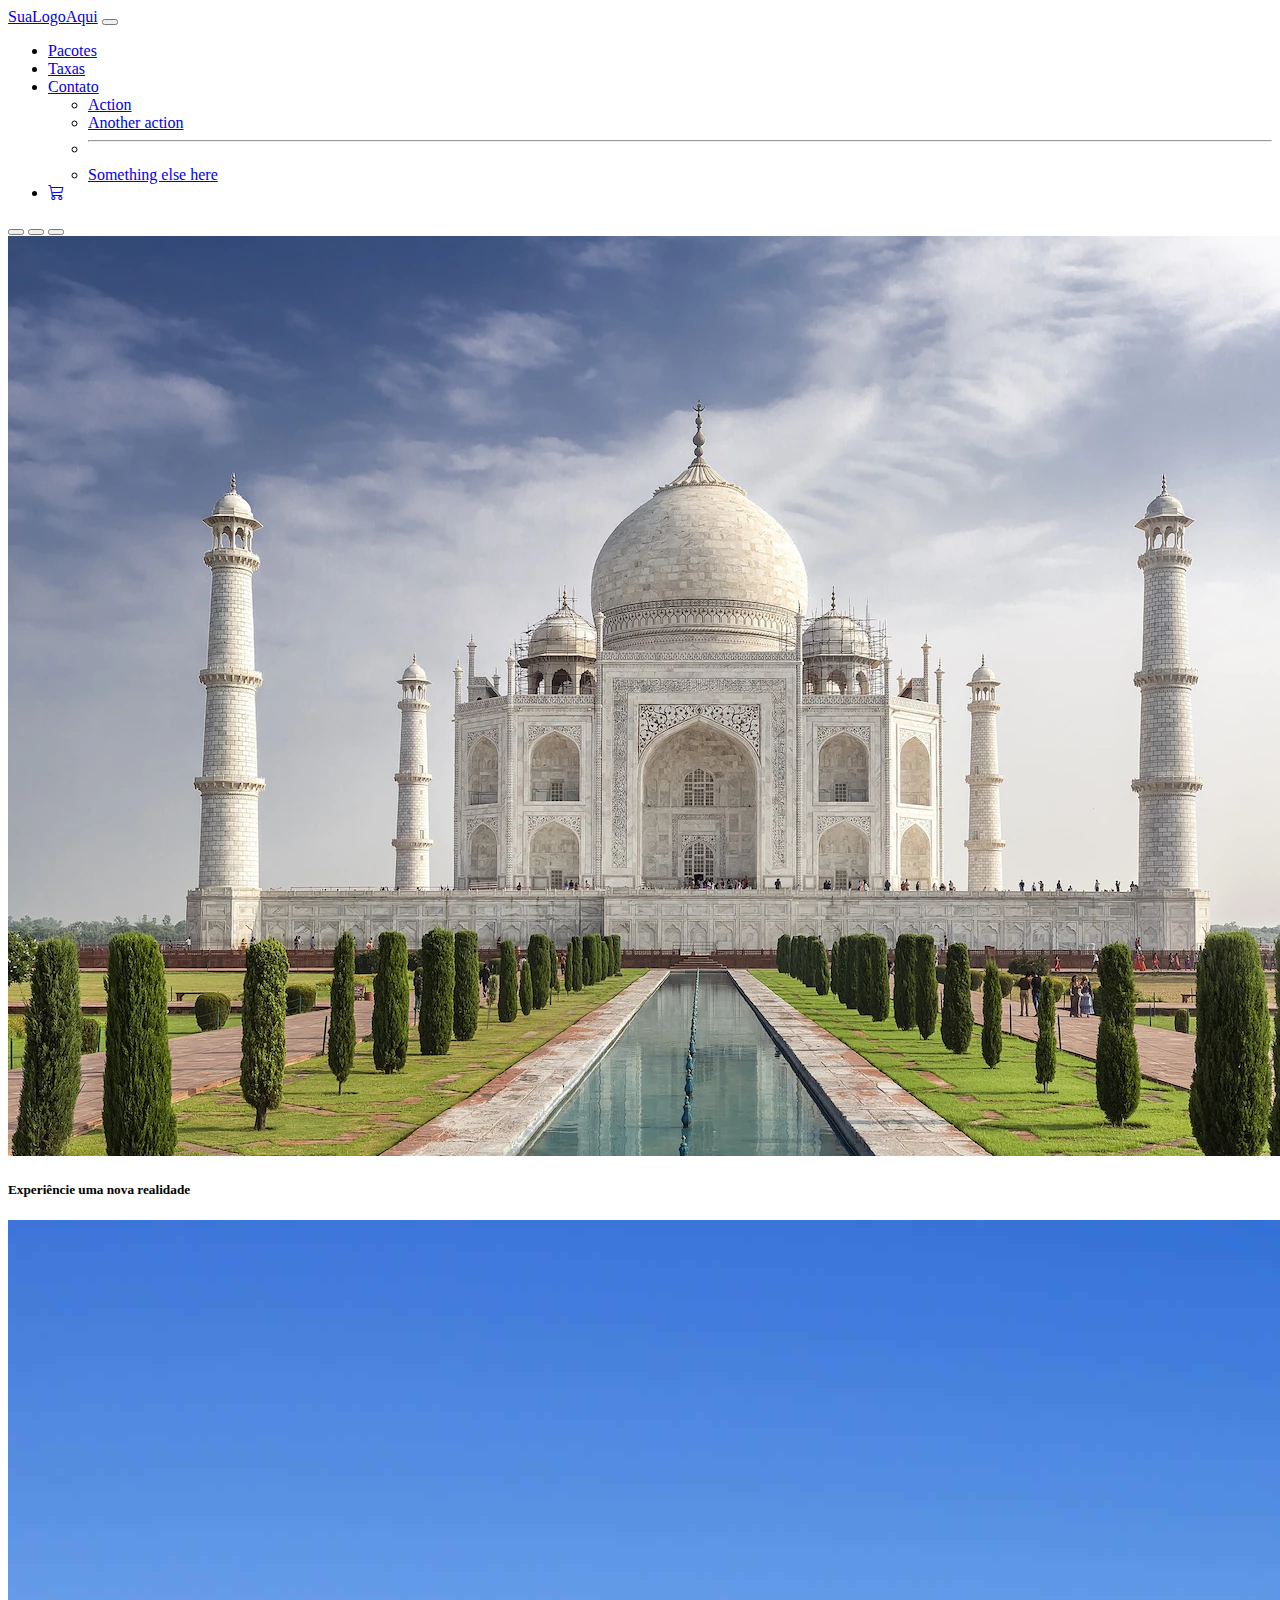
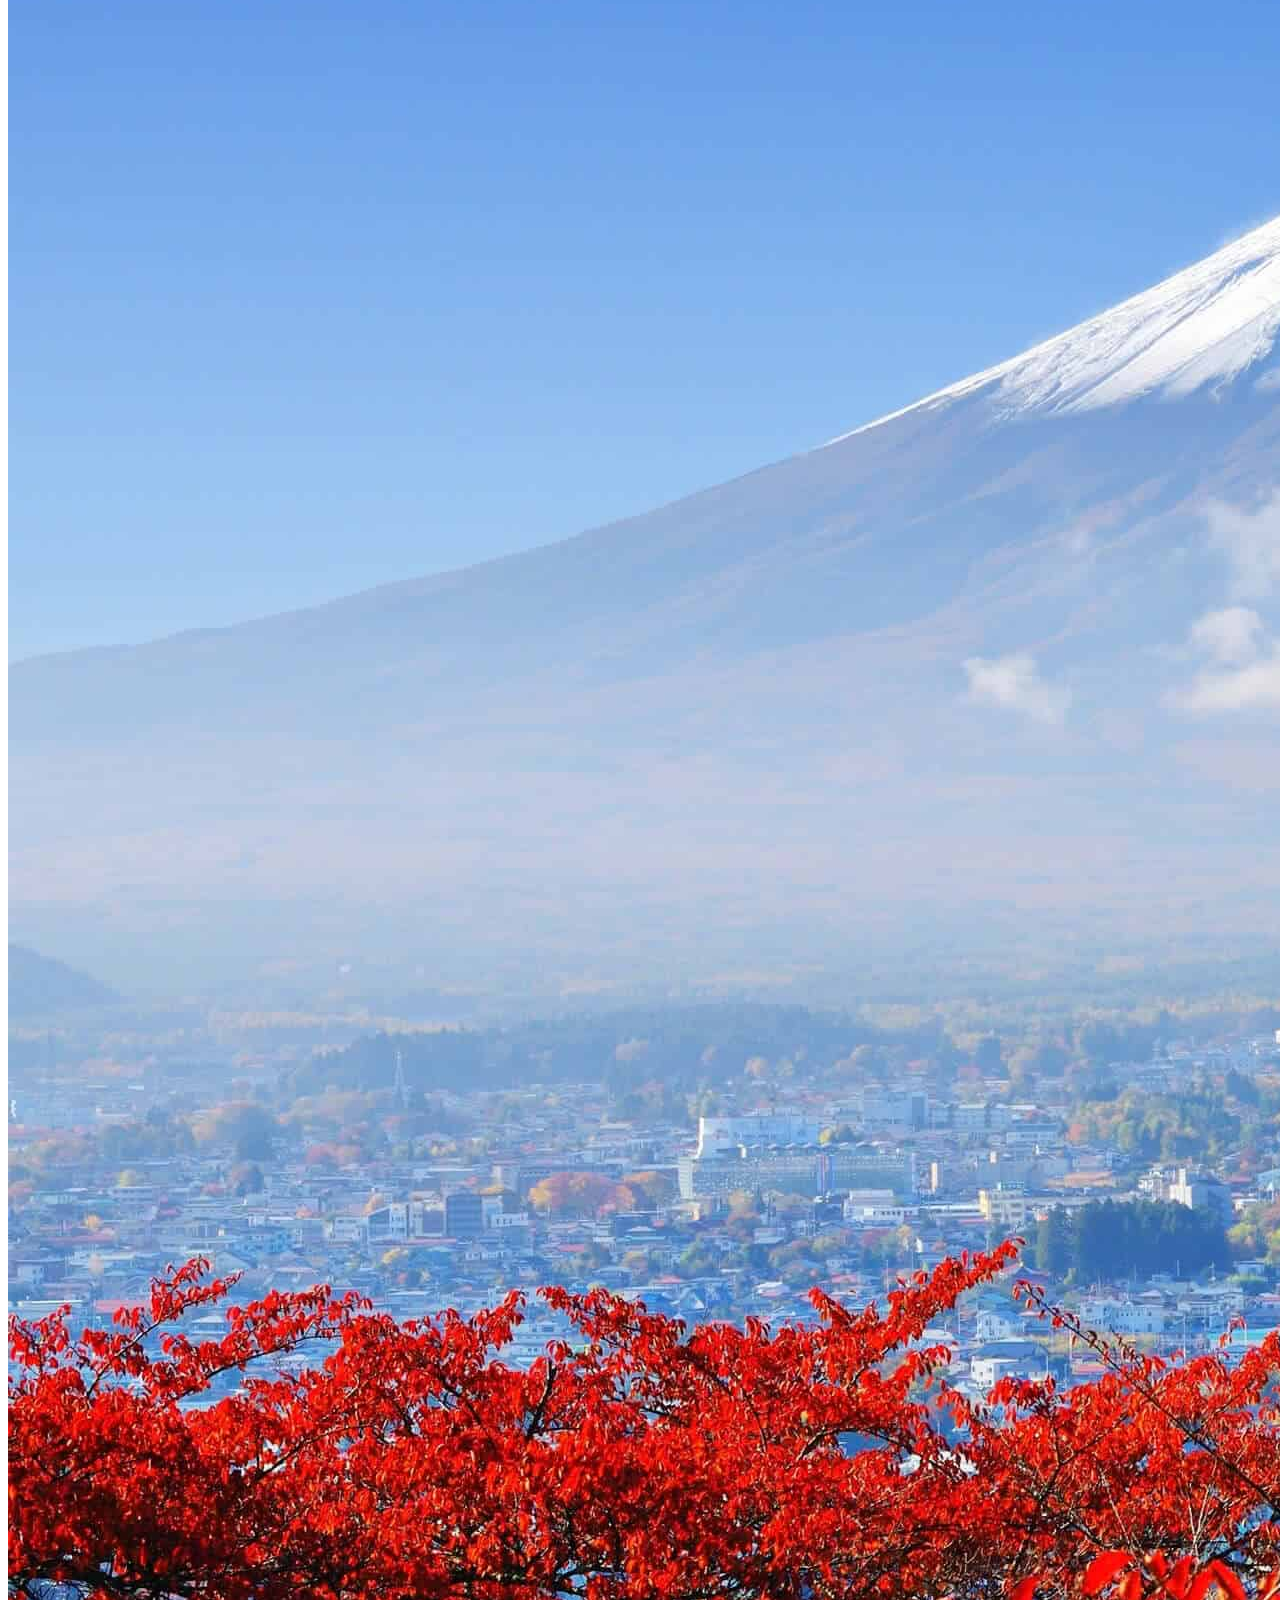
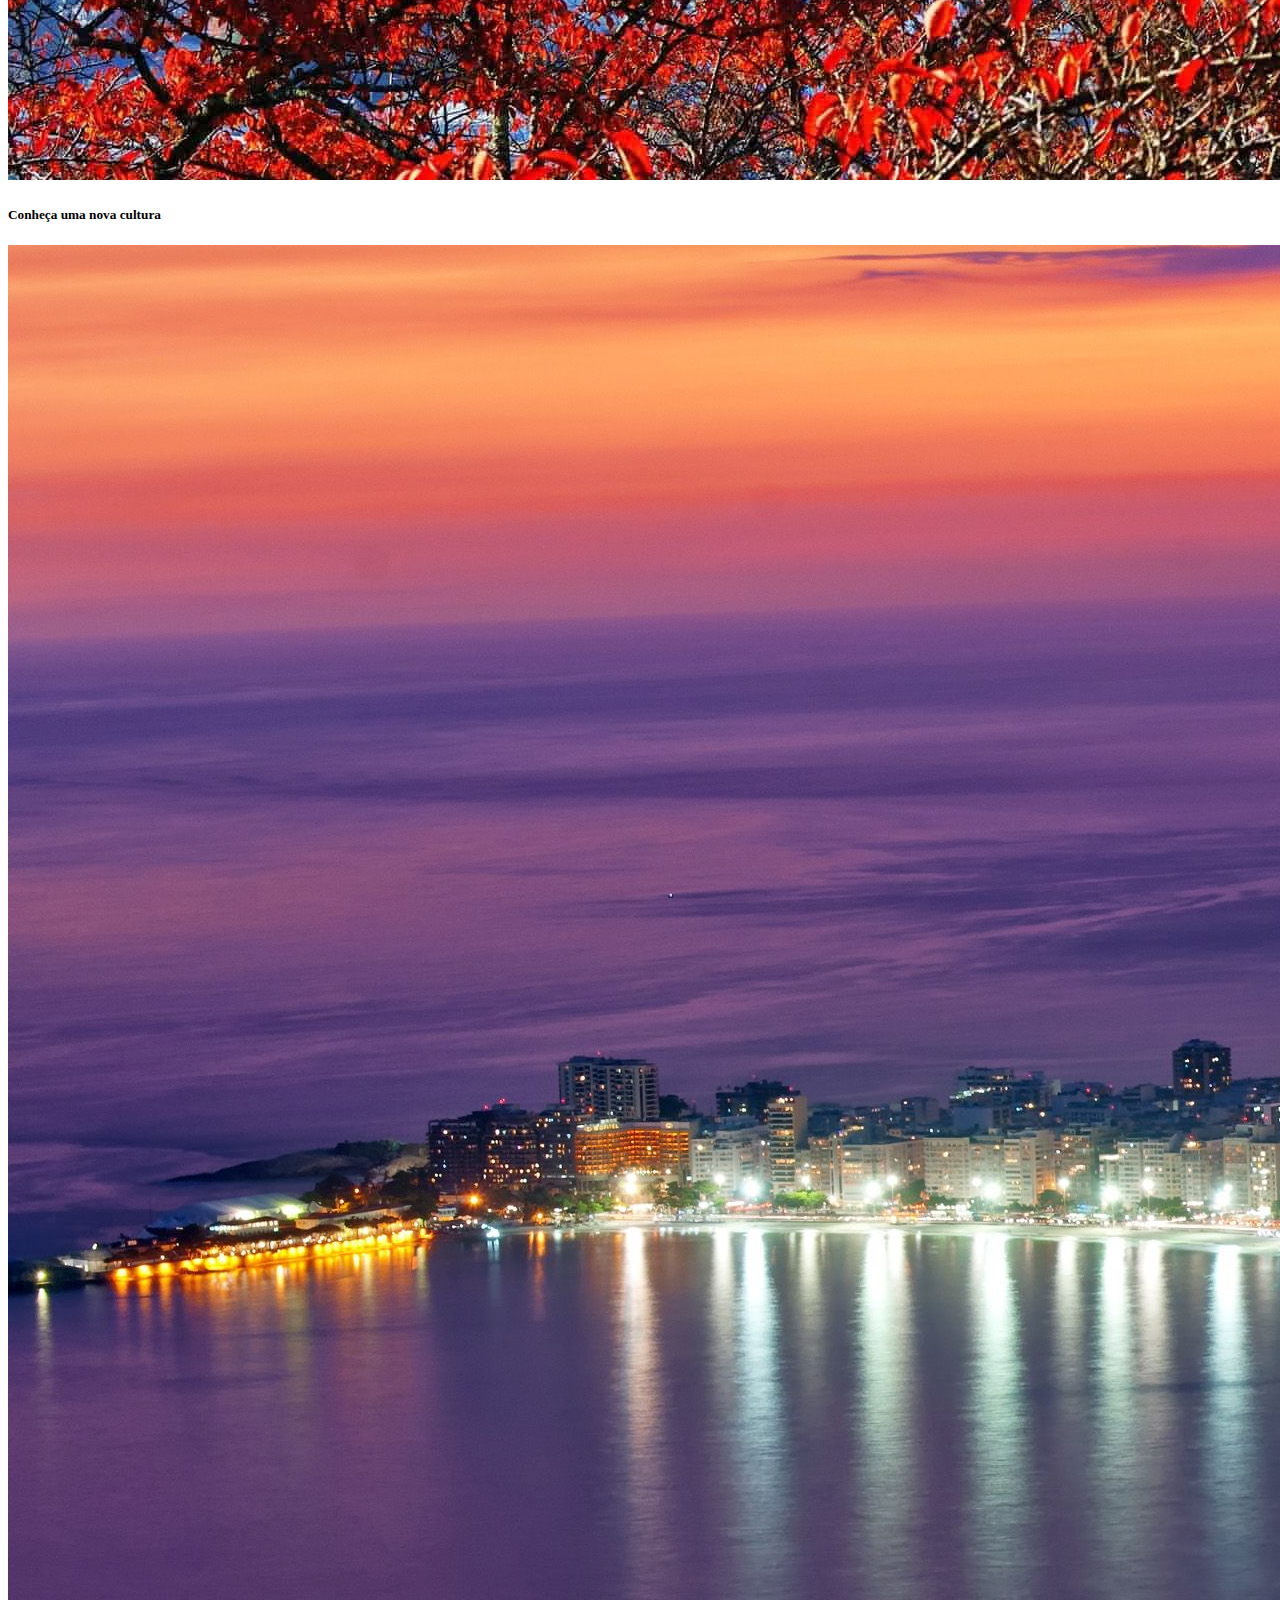
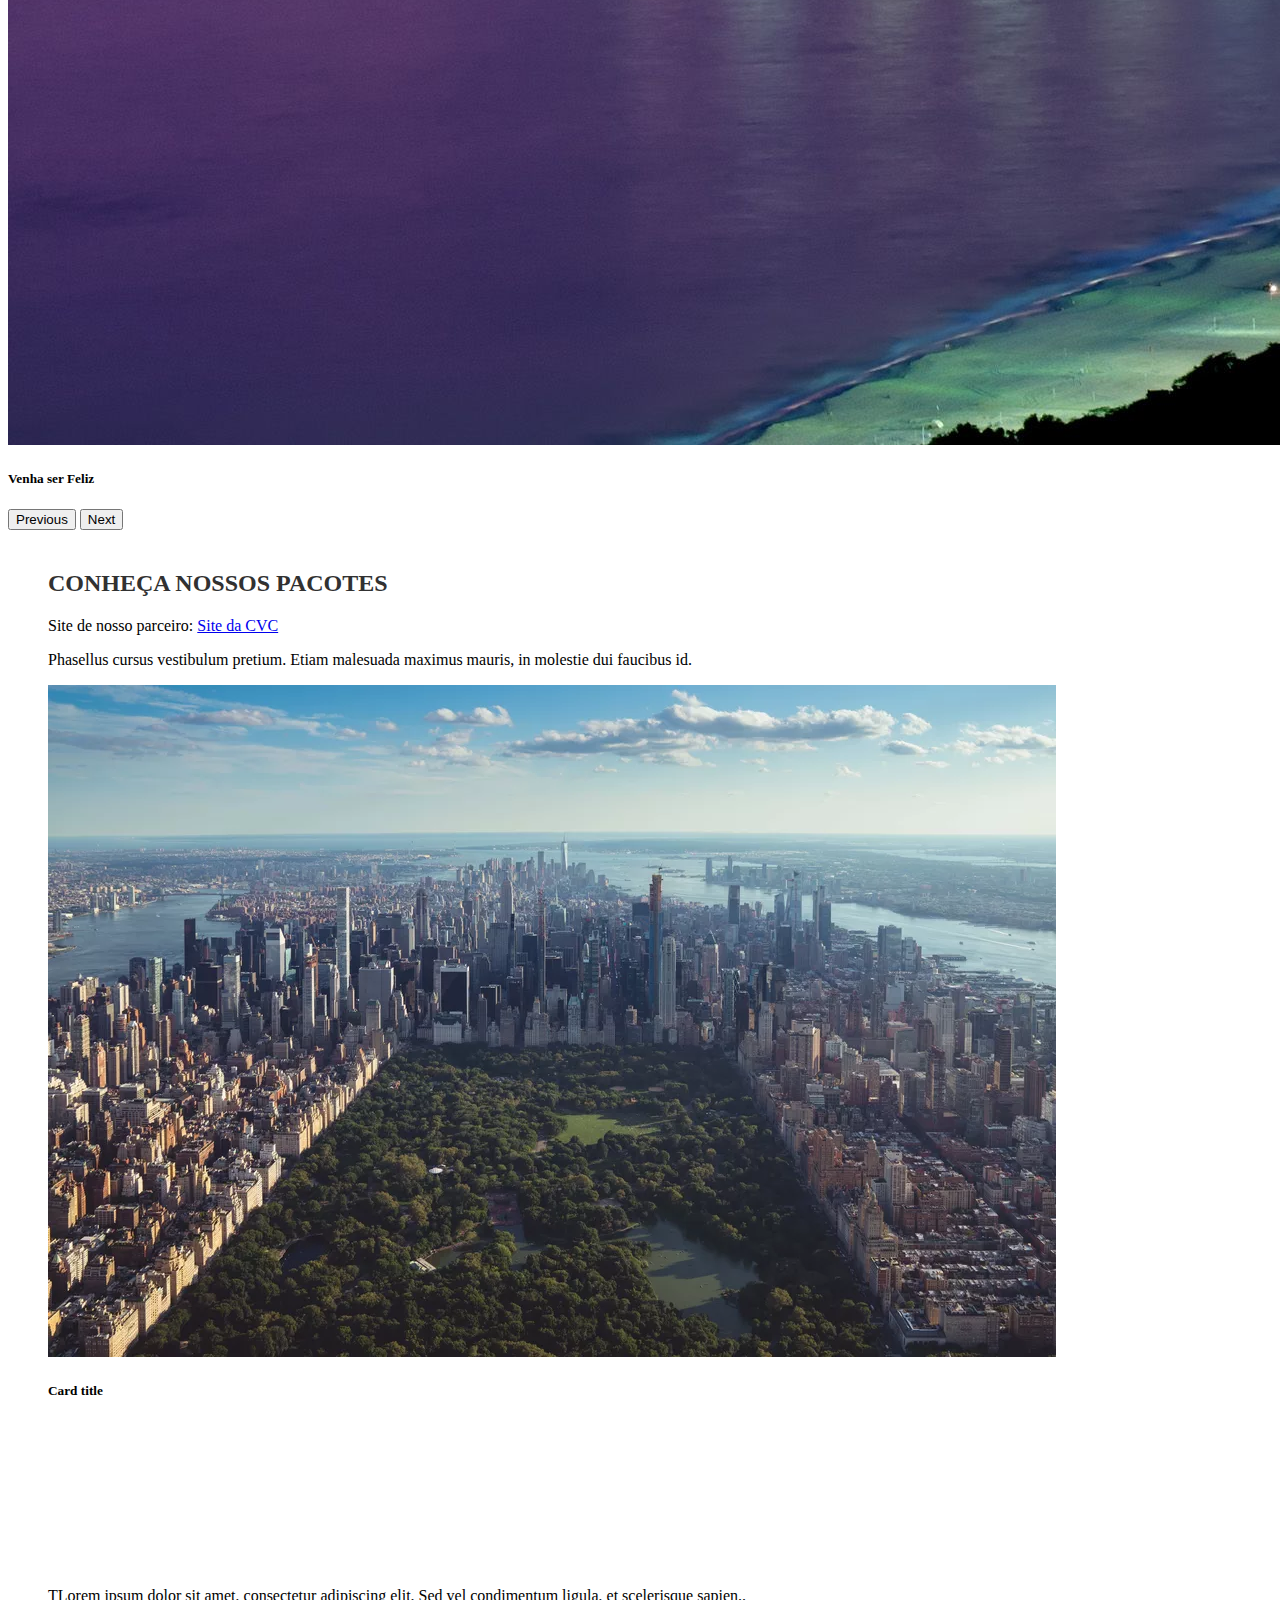
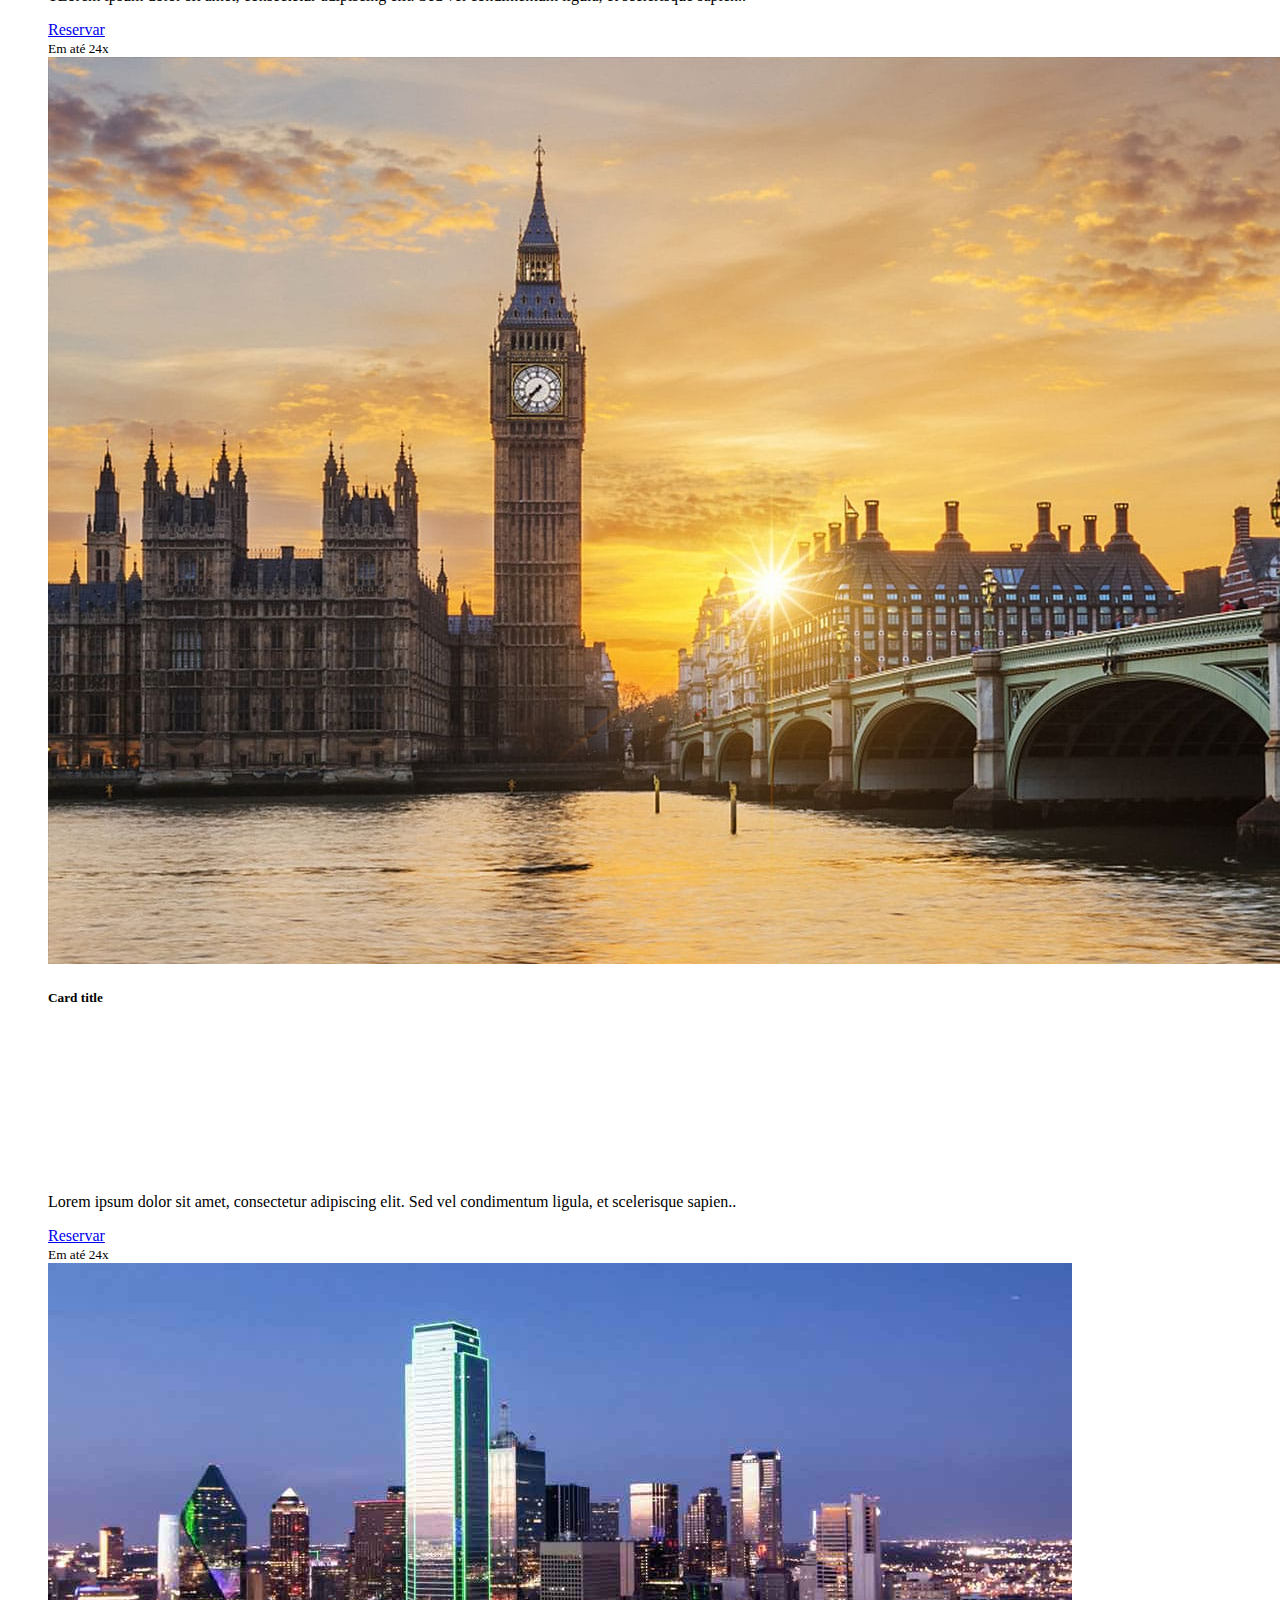
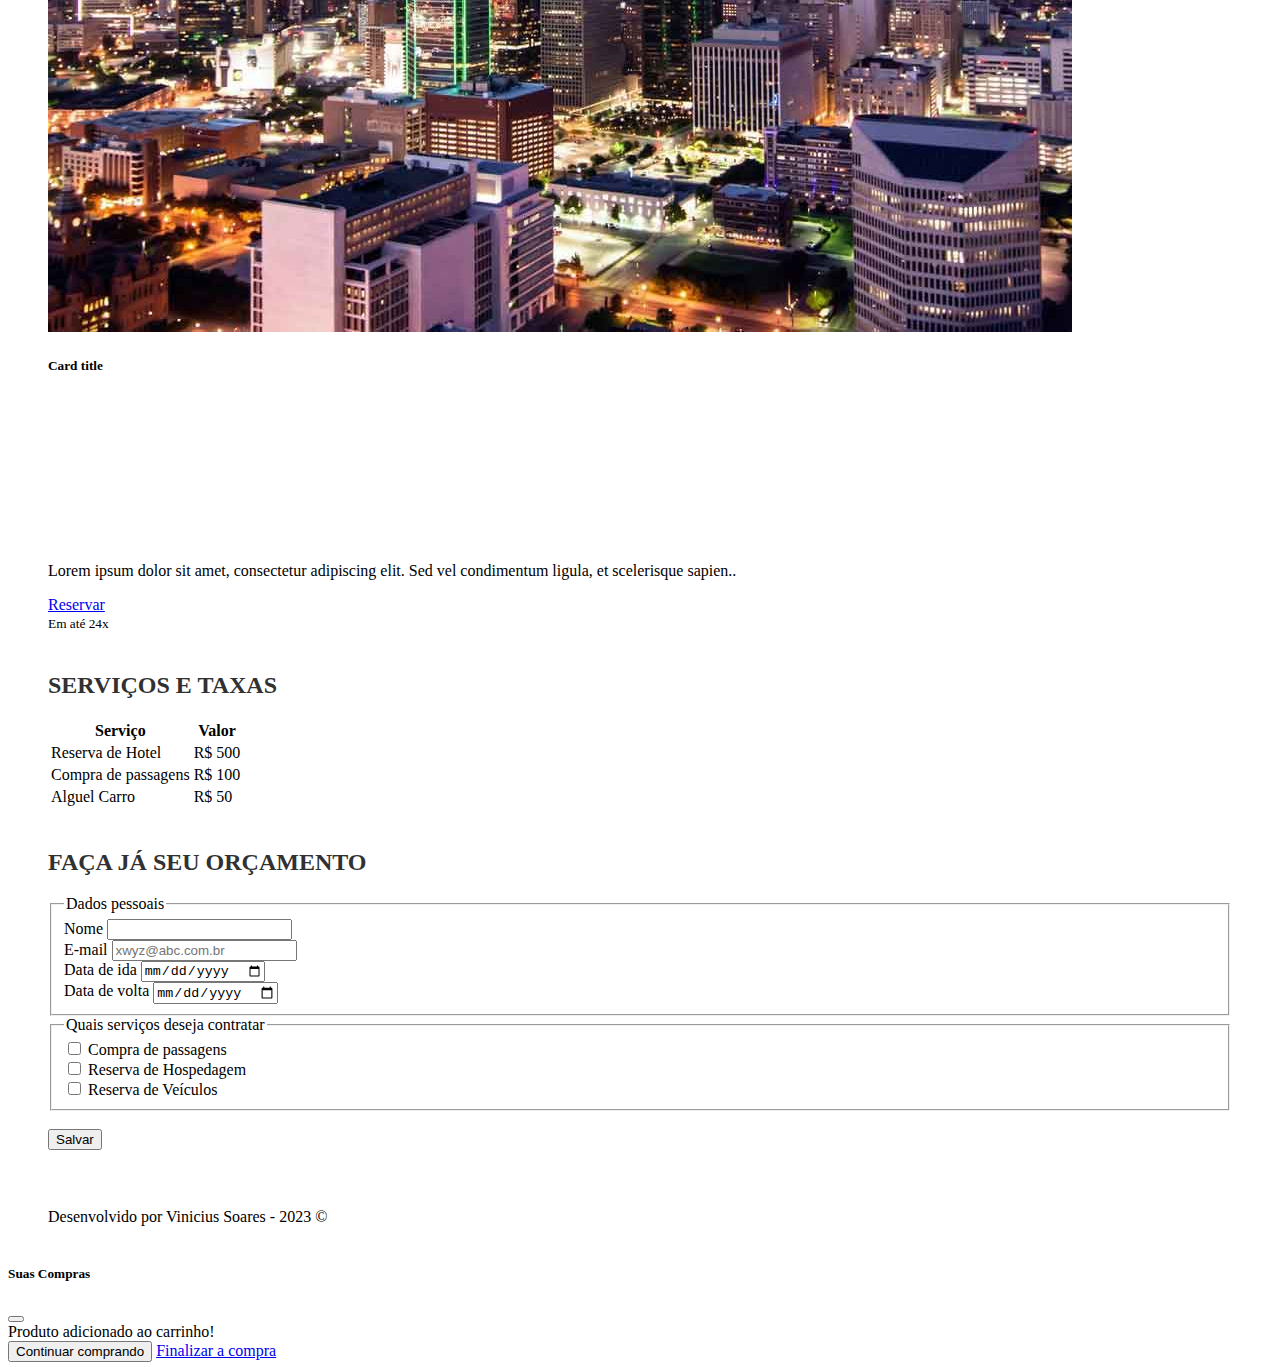
<file: Site/index.html>
<!DOCTYPE html>
<html lang="pt-BR">
<head>
    <meta charset="UTF-8">
    <meta name="viewport" content="width=device-width, initial-scale=1.0">
    <link href="https://cdn.jsdelivr.net/npm/bootstrap@5.3.1/dist/css/bootstrap.min.css" rel="stylesheet" integrity="sha384-4bw+/aepP/YC94hEpVNVgiZdgIC5+VKNBQNGCHeKRQN+PtmoHDEXuppvnDJzQIu9" crossorigin="anonymous">
    <link rel="stylesheet" href="https://cdn.jsdelivr.net/npm/bootstrap-icons@1.10.5/font/bootstrap-icons.css">
    <link rel="stylesheet" href="style.css">
    <title>Viagem dos Sonhos</title>
</head>
<body>
    <header class="container-fluid p-2 bg-warning text-center">
        <nav class="navbar navbar-expand-lg bg-warning">
            <div class="container-fluid">
                <a class="navbar-brand" href="#">SuaLogoAqui</a>
                <button class="navbar-toggler" type="button" data-bs-toggle="collapse" data-bs-target="#navbarSupportedContent" aria-controls="navbarSupportedContent" aria-expanded="false" aria-label="Toggle navigation">
                    <span class="navbar-toggler-icon"></span>
                </button>
                <div class="collapse navbar-collapse justify-content-end bg-warning" id="navbarSupportedContent">
                    <ul class="navbar-nav">
                        <li class="nav-item">
                            <a class="nav-link" aria-current="page" href="#">Pacotes</a>
                        </li>
                        <li class="nav-item">
                            <a class="nav-link" href="#">Taxas</a>
                        </li>
                        <li class="nav-item dropdown">
                            <a class="nav-link dropdown-toggle" href="#" role="button" data-bs-toggle="dropdown" aria-expanded="false">
                                Contato
                            </a>
                            <ul class="dropdown-menu">
                                <li><a class="dropdown-item" href="#">Action</a></li>
                                <li><a class="dropdown-item" href="#">Another action</a></li>
                                <li><hr class="dropdown-divider"></li>
                                <li><a class="dropdown-item" href="#">Something else here</a></li>
                            </ul>
                        </li>
                        <li class="nav-item">
                          <a class="nav-link" href="#"><i class="bi bi-cart3"></i></a>
                        </li>
                    </ul>
                </div>
            </div>
        </nav>
        <div id="carouselExampleIndicators" class="carousel slide">
            <div class="carousel-indicators">
              <button type="button" data-bs-target="#carouselExampleIndicators" data-bs-slide-to="0" class="active" aria-current="true" aria-label="Slide 1"></button>
              <button type="button" data-bs-target="#carouselExampleIndicators" data-bs-slide-to="1" aria-label="Slide 2"></button>
              <button type="button" data-bs-target="#carouselExampleIndicators" data-bs-slide-to="2" aria-label="Slide 3"></button>
            </div>
            <div class="carousel-inner">
              <div class="carousel-item active">
                <img src="Img/carousel/foto-hipnotizante-do-famoso-historico-taj-mahal-em-agra-india_181624-16028.webp" class="d-block w-100" alt="...">
                <h5>Experiêncie uma nova realidade</h5>
              </div>
              <div class="carousel-item">
                <img src="Img/carousel/Japão.jpg" class="d-block w-100" alt="...">
                <h5>Conheça uma nova cultura</h5>
              </div>
              <div class="carousel-item">
                <img src="Img/carousel/Rio.jpg" class="d-block w-100" alt="...">
                <h5>Venha ser Feliz</h5>
              </div>
            </div>
            <button class="carousel-control-prev" type="button" data-bs-target="#carouselExampleIndicators" data-bs-slide="prev">
              <span class="carousel-control-prev-icon" aria-hidden="true"></span>
              <span class="visually-hidden">Previous</span>
            </button>
            <button class="carousel-control-next" type="button" data-bs-target="#carouselExampleIndicators" data-bs-slide="next">
              <span class="carousel-control-next-icon" aria-hidden="true"></span>
              <span class="visually-hidden">Next</span>
            </button>
          </div>
    </header>

    <section class="container-fluid bg-light text-center p-2">
        <h2>Conheça nossos pacotes</h2>
        <p>
            Site de nosso parceiro:
            <a href="http://www.cvc.com.br" target="_blank">Site da CVC</a>
        </p>
        <p>
            
            Phasellus cursus vestibulum pretium. Etiam malesuada maximus mauris, in molestie dui faucibus id.
        </p>
            <div class="row row-cols-1 row-cols-md-3 g-4">
                <div class="col">
                  <div class="card h-100 bg-warning">
                    <img src="Img/central-park.webp" class="card-img-top" alt="...">
                    <div class="card-body bg-warning">
                      <h5 class="Nova York">Card title</h5>
                      <h1 class="card-subtitle text-muted">R$7.000.00</h1>
                      <p class="card-text">TLorem ipsum dolor sit amet, consectetur adipiscing elit. Sed vel condimentum ligula, et scelerisque sapien..</p>
                    </div>
                    <a href="#" class="btn btn-primary" data-bs-toggle="modal" data-bs-target="#exampleModal">Reservar</a>
                    <div class="card-footer">
                      <small class="text-muted">Em até 24x</small>
                    </div>
                  </div>
                </div>
                <div class="col">
                  <div class="card h-100 bg-warning">
                    <img src="Img/reinounido.jpg" class="card-img-top" alt="...">
                    <div class="card-body bg-warning">
                      <h5 class="Reino Unido">Card title</h5>
                      <h1 class="card-subtitle text-muted">R$9.000.00</h1>
                      <p class="card-text">Lorem ipsum dolor sit amet, consectetur adipiscing elit. Sed vel condimentum ligula, et scelerisque sapien..</p>
                    </div>
                    <a href="#" class="btn btn-primary" data-bs-toggle="modal" data-bs-target="#exampleModal">Reservar</a>
                    <div class="card-footer">
                      <small class="text-body-secondary">Em até 24x</small>
                    </div>
                  </div>
                </div>
                <div class="col">
                  <div class="card h-100 bg-warning">
                    <img src="Img/texas.jpg" class="card-img-top" alt="...">
                    <div class="card-body bg-warning">
                      <h5 class="Texas">Card title</h5>
                      <h1 class="card-subtitle text-muted">R$10.000.00</h1>
                      <p class="card-text">Lorem ipsum dolor sit amet, consectetur adipiscing elit. Sed vel condimentum ligula, et scelerisque sapien..</p>
                    </div>
                    <a href="#" class="btn btn-primary" data-bs-toggle="modal" data-bs-target="#exampleModal">Reservar</a>
                    <div class="card-footer">
                      <small class="text-body-secondary">Em até 24x</small>
                    </div>
                  </div>
                </div>
              </div>
        </div>
    </section>

    <section class="container-fluid bg-warning p-2">
        <h2>Serviços e taxas</h2>
        
        <table class="table table-warning table-striped table-hover table-bordered border-warning">
            
            <thead class="table-secondary ">
                <tr>
                    <th>Serviço</th>
                    <th>Valor  </th>
                </tr>
            </thead>
            <tbody class="table-group-divider">
                <tr>
                    <td>Reserva de Hotel</td>
                    <td>R$ 500</td>
                </tr>
                <tr>
                    <td>Compra de passagens</td>
                    <td>R$ 100</td>
                </tr>
                <tr>
                    <td>Alguel Carro</td>
                    <td>R$ 50</td>
                </tr>
            </tbody>
        </table>
    </section>

    <section class="container-fluid bg-light p-2">
        <h2 class="text-center">FAÇA JÁ SEU ORÇAMENTO</h2>
        <form method="GET" action="">
            <fieldset>
                <legend>Dados pessoais</legend>
                <div class="mb-3">
                    <label class="form-label" for="nome">Nome</label>
                    <input type="text" class="form-control" name="nome" id="nome">
                </div>
                <div class="mb-3">
                    <label class="form-label" for="email">E-mail</label>
                    <input type="email" placeholder="xwyz@abc.com.br" class="form-control" name="email" id="email">
                </div>
                <div class="mb-3">
                    <label class="form-label" for="dataIda">Data de ida</label>
                    <input type="date" class="form-control" name="dataIda" id="dataIda">
                </div>
                <div class="mb-3">
                    <label class="form-label" for="dataVolta">Data de volta</label>
                    <input type="date" class="form-control" name="dataVolta" id="dataVolta">
                </div>
            </fieldset>
            <fieldset>
                <legend>Quais serviços deseja contratar</legend>
                <div class="form-check">
                    <input type="checkbox" class="form-check-input" name="passagens" value="Passagens" id="passagens">
                    <label class="form-check-label" for="passagens">Compra de passagens</label>
                </div>
                <div class="form-check">
                    <input type="checkbox" class="form-check-input" name="hospedagem" value="Hospedagem" id="hospedagem">
                    <label class="form-check-label" for="hospedagem">Reserva de Hospedagem</label>
                </div>
                <div class="form-check">
                    <input type="checkbox" class="form-check-input" name="veiculos" value="Veiculos" id="veiculos">
                    <label class="form-check-label" for="veiculos">Reserva de Veículos</label>
                </div>
            </fieldset>
            <br>
            <button class="btn btn-success">Salvar</button>
        </form>
        <br>
    </section>

    <footer class="container-fluid bg-warning text-center p-2">
        <p>Desenvolvido por Vinicius Soares - 2023 &copy;</p>
    </footer>

    <script src="https://cdn.jsdelivr.net/npm/bootstrap@5.3.1/dist/js/bootstrap.bundle.min.js" integrity="sha384-HwwvtgBNo3bZJJLYd8oVXjrBZt8cqVSpeBNS5n7C8IVInixGAoxmnlMuBnhbgrkm" crossorigin="anonymous"></script>
</body>

<!-- Modal -->
<div class="modal fade" id="exampleModal" tabindex="-1" aria-labelledby="exampleModalLabel" aria-hidden="true">
  <div class="modal-dialog">
    <div class="modal-content">
      <div class="modal-header">
        <h5 class="modal-title fs-5" id="exampleModalLabel">Suas Compras</h5>
        <button type="button" class="btn-close" data-bs-dismiss="modal" aria-label="Close"></button>
      </div>
      <div class="modal-body">
        Produto adicionado ao carrinho!
      </div>
      <div class="modal-footer">
        <button type="button" class="btn btn-primary" data-bs-dismiss="modal">Continuar comprando</button>
        <a href="checkout.html" type="button" class="btn btn-success">Finalizar a compra</a>
      </div>
    </div>
  </div>
</div>
</html>
</file>
<file: Site/style.css>
section, footer{
  margin: 40px;
}


h1{
  font-size: 63px;
  color: #313131;
  padding: 15px;
  color: white;
  text-align: center;
}

h2{
  font-size: 24px;
  text-transform: uppercase;
  color: #313131;
  font-weight: 600;
}


.carousel-caption h5{
  font-size: 150px;
  color: #ffc107;
  text-shadow: 2px 2px 2px black;
}
</file>
